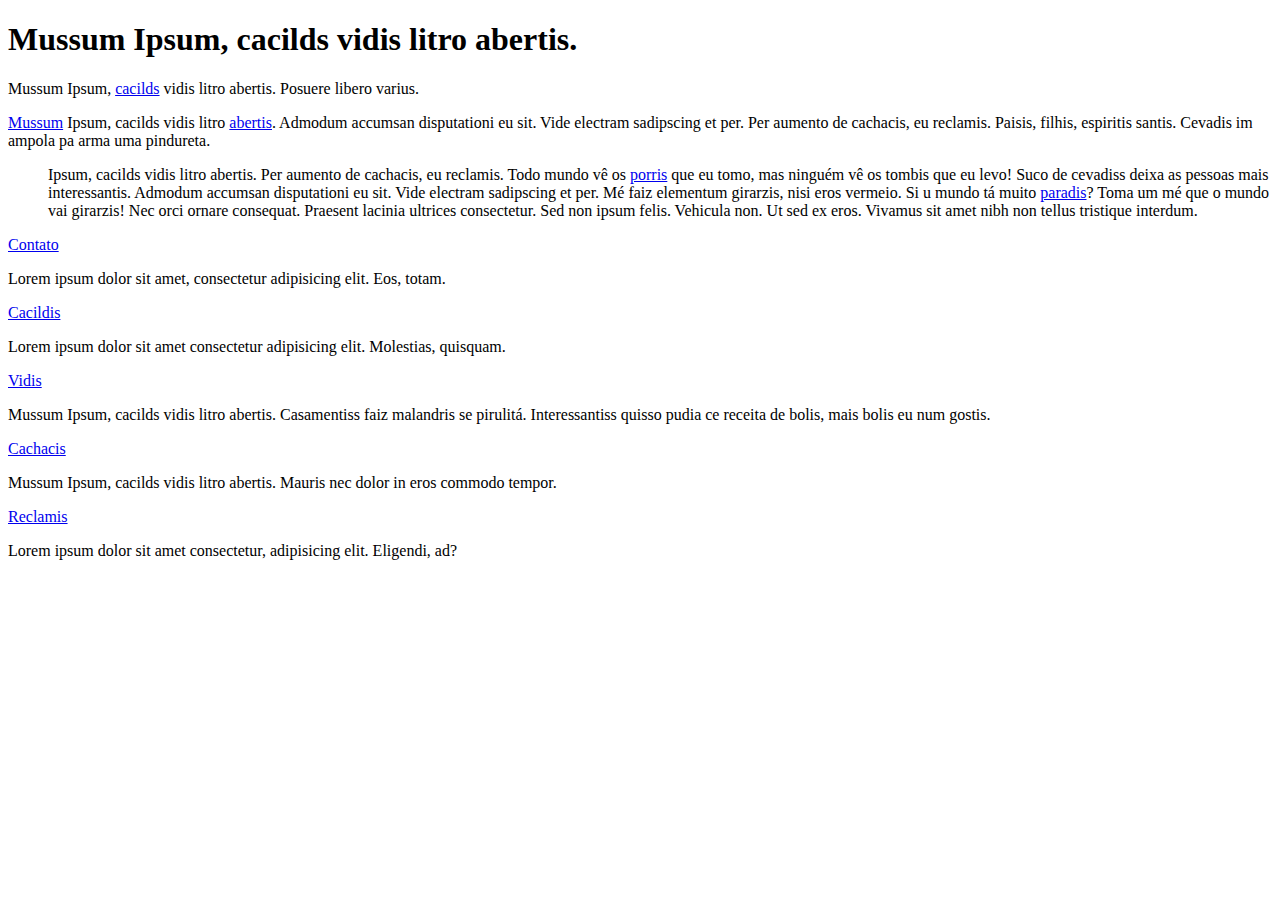
<file: 01-AULA/index.html>
<!DOCTYPE html>
<html lang="pt-br">
  <head>
    <title>Mussum Wide Web</title>
  </head>
  <body>
    <h1>Mussum Ipsum, cacilds vidis litro abertis.</h1>
    <p>
      Mussum Ipsum,
      <a href="https://www.brejas.com.br/cerveja/brasil/cacildis">cacilds</a>
      vidis litro abertis. Posuere libero varius.
    </p>
    <p>
      <a href="mussum.html">Mussum</a> Ipsum, cacilds vidis litro
      <a href="abertis.html">abertis</a>. Admodum accumsan disputationi eu sit.
      Vide electram sadipscing et per. Per aumento de cachacis, eu reclamis.
      Paisis, filhis, espiritis santis. Cevadis im ampola pa arma uma pindureta.
    </p>
    <p>
      <dd>
        Ipsum, cacilds vidis litro abertis. Per aumento de cachacis, eu
        reclamis. Todo mundo vê os <a href="socorro.html">porris</a> que eu
        tomo, mas ninguém vê os tombis que eu levo! Suco de cevadiss deixa as
        pessoas mais interessantis. Admodum accumsan disputationi eu sit. Vide
        electram sadipscing et per. Mé faiz elementum girarzis, nisi eros
        vermeio. Si u mundo tá muito <a href="paradis.html">paradis</a>? Toma um
        mé que o mundo vai girarzis! Nec orci ornare consequat. Praesent lacinia
        ultrices consectetur. Sed non ipsum felis. Vehicula non. Ut sed ex eros.
        Vivamus sit amet nibh non tellus tristique interdum.
      </dd>
    </p>
    <a href="contato.html"> Contato</a>
    <p>Lorem ipsum dolor sit amet, consectetur adipisicing elit. Eos, totam.</p>
    <a href="contato.html"> Cacildis</a>
    <p>
      Lorem ipsum dolor sit amet consectetur adipisicing elit. Molestias,
      quisquam.
    </p>
    <a href="contato.html"> Vidis</a>
    <p>
      Mussum Ipsum, cacilds vidis litro abertis. Casamentiss faiz malandris se
      pirulitá. Interessantiss quisso pudia ce receita de bolis, mais bolis eu
      num gostis.
    </p>
    <a href="contato.html"> Cachacis</a>
    <p>
      Mussum Ipsum, cacilds vidis litro abertis. Mauris nec dolor in eros
      commodo tempor.
    </p>
    <a href="contato.html"> Reclamis</a>
    <p>
      Lorem ipsum dolor sit amet consectetur, adipisicing elit. Eligendi, ad?
    </p>
  </body>
</html>
</file>
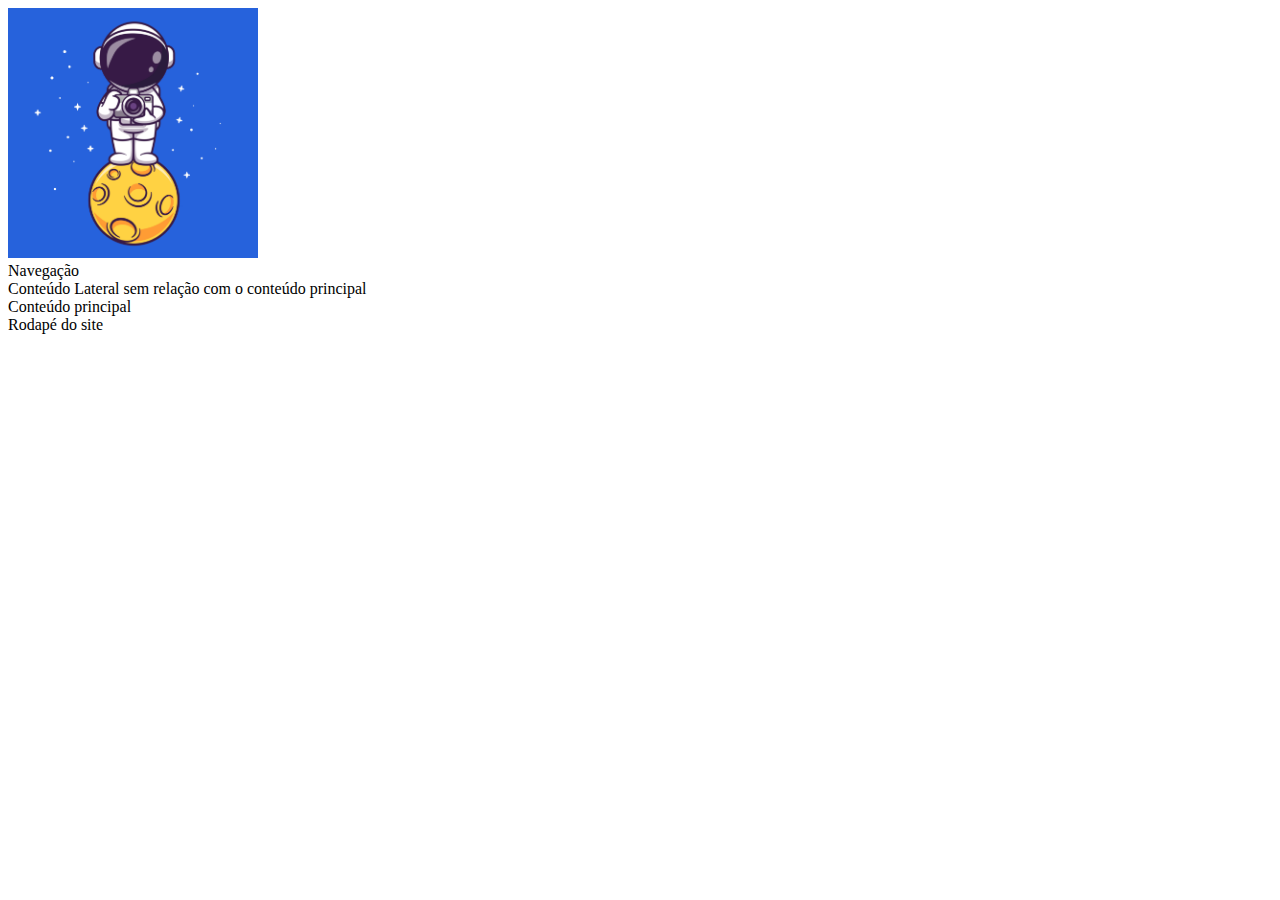
<file: 01 - CODIGOS AULA/02-AULA/index.html>
<!DOCTYPE html>
<html lang="pt-br">
  <head>
    <meta charset="UTF-8" />
    <meta http-equiv="X-UA-Compatible" content="IE=edge" />
    <meta name="viewport" content="width=device-width, initial-scale=1.0" />
    <title>HTML Semântico</title>
  </head>
  <body>
    <header>
      <img src="./assets/images/01.jpg" alt="Imagem cosmonauta" width="250px" />
    </header>
    <nav>Navegação</nav>
    <aside>Conteúdo Lateral sem relação com o conteúdo principal</aside>
    <main>Conteúdo principal</main>
    <footer>Rodapé do site</footer>
  </body>
</html>
</file>
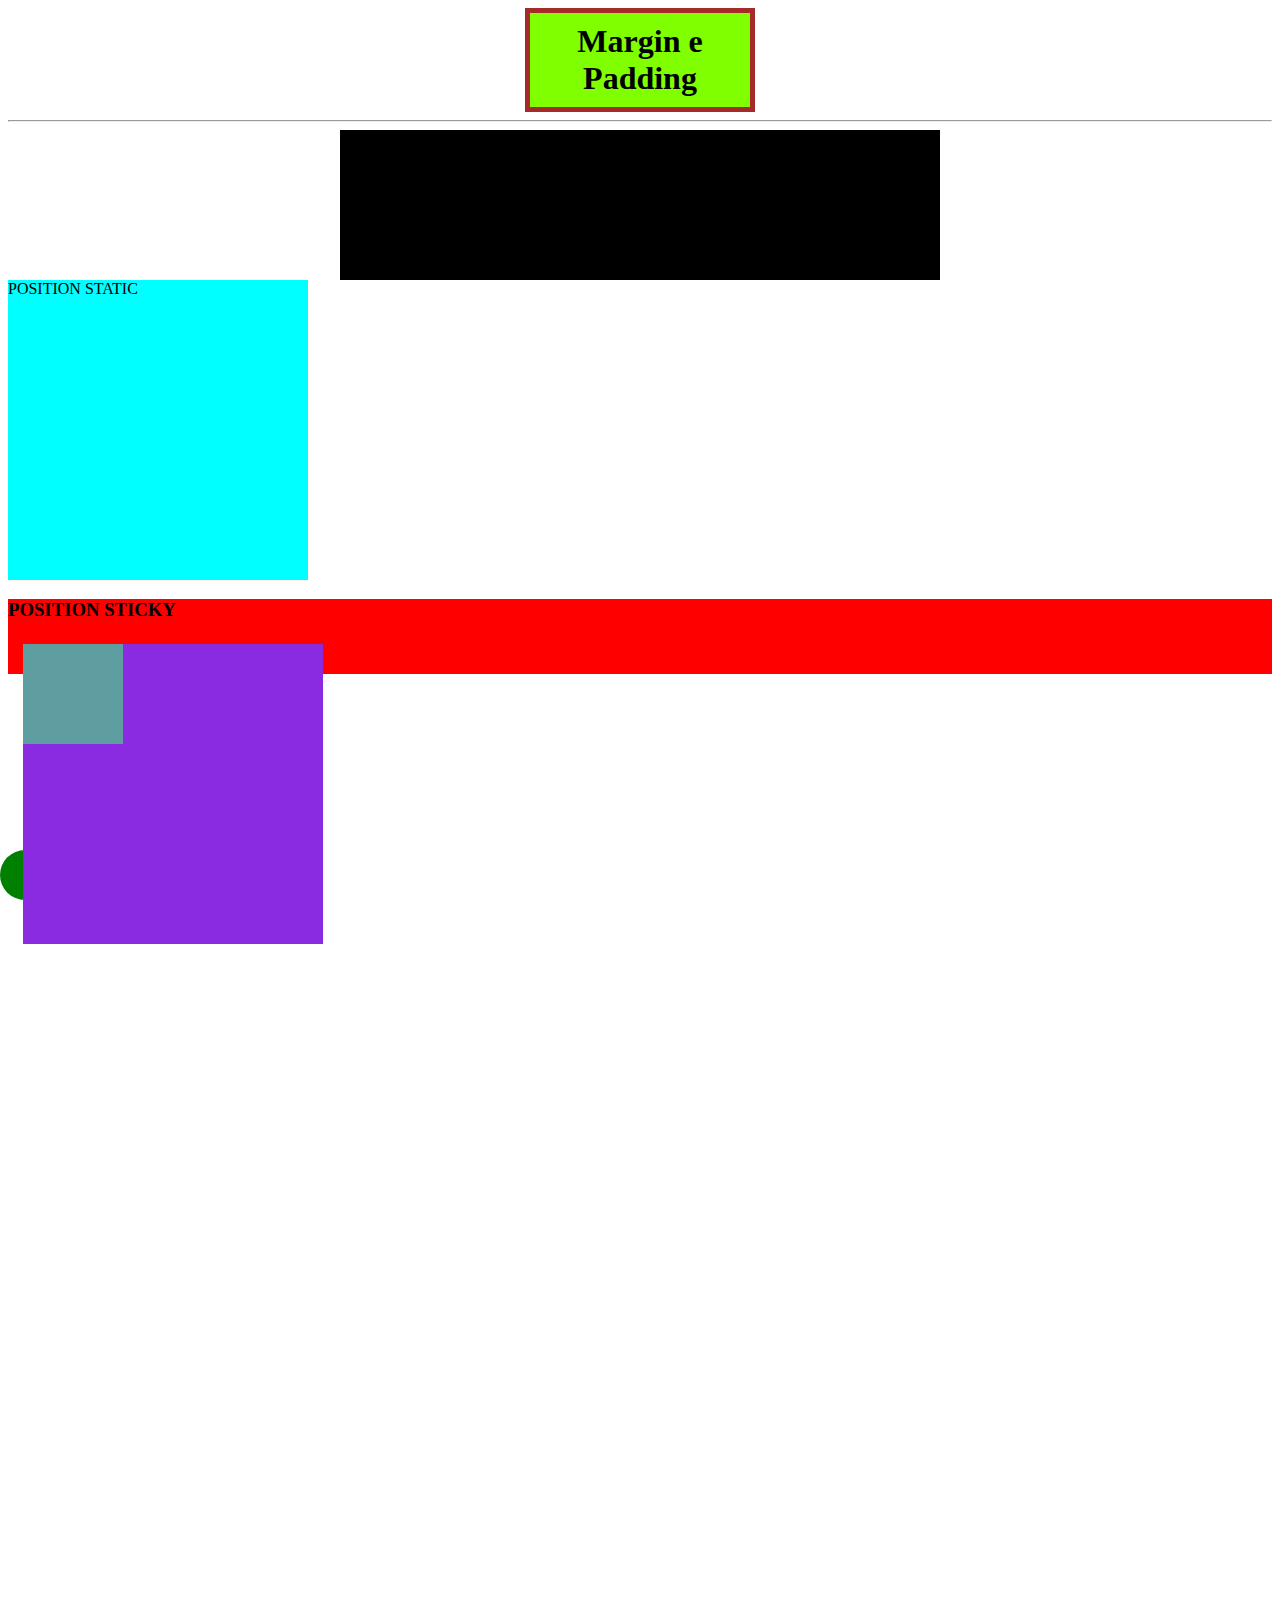
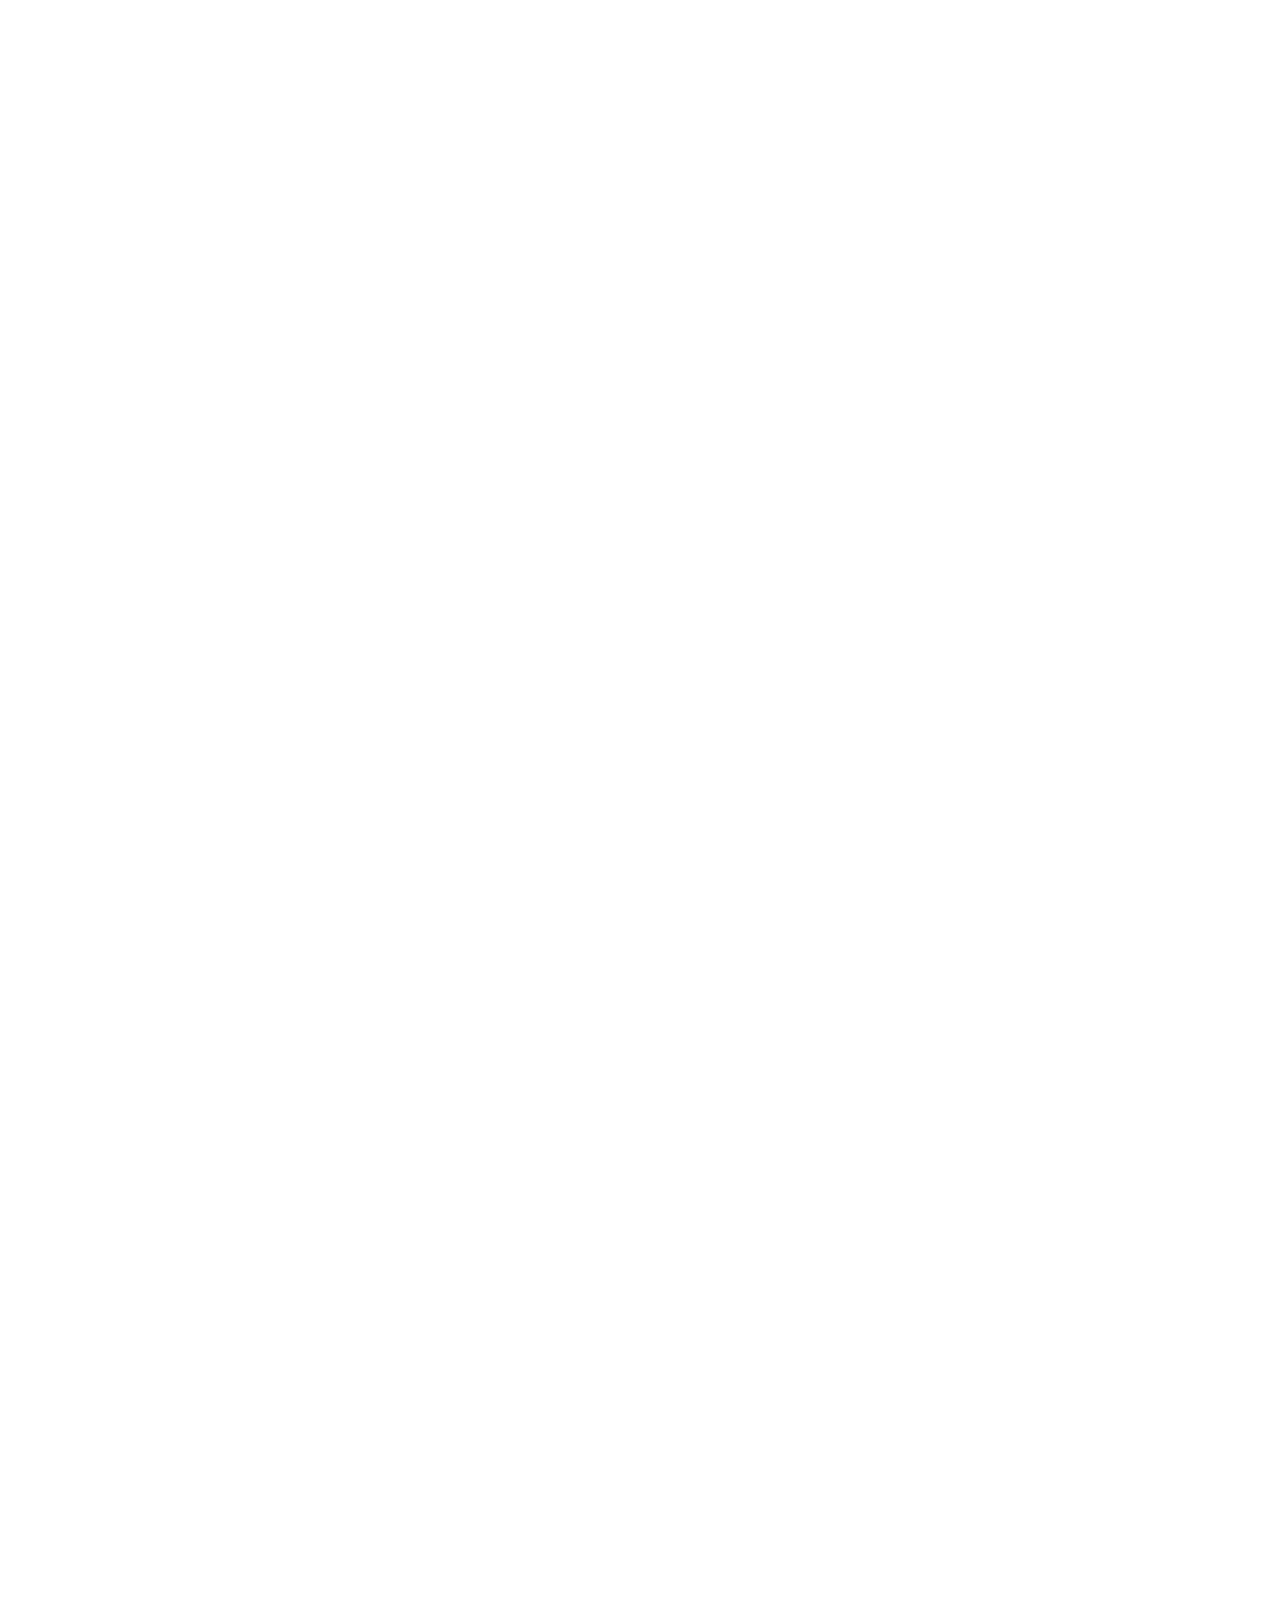
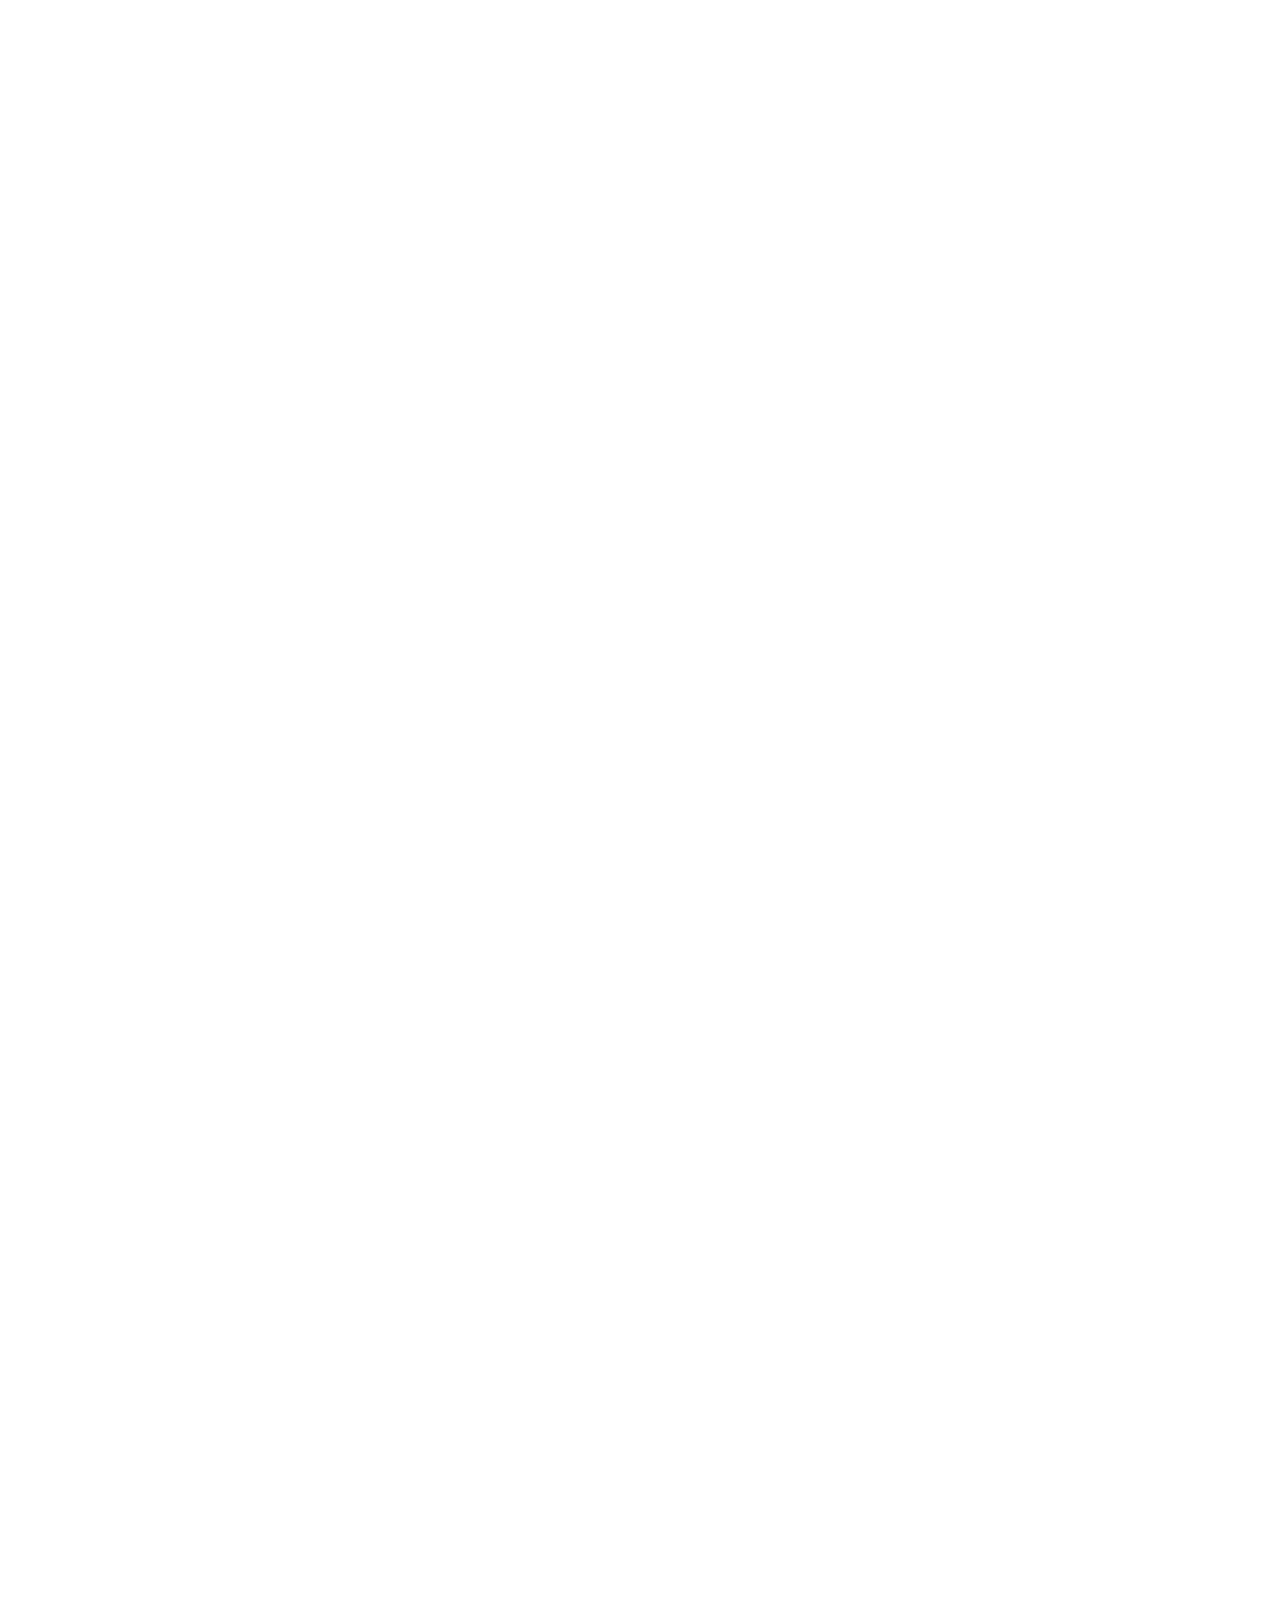
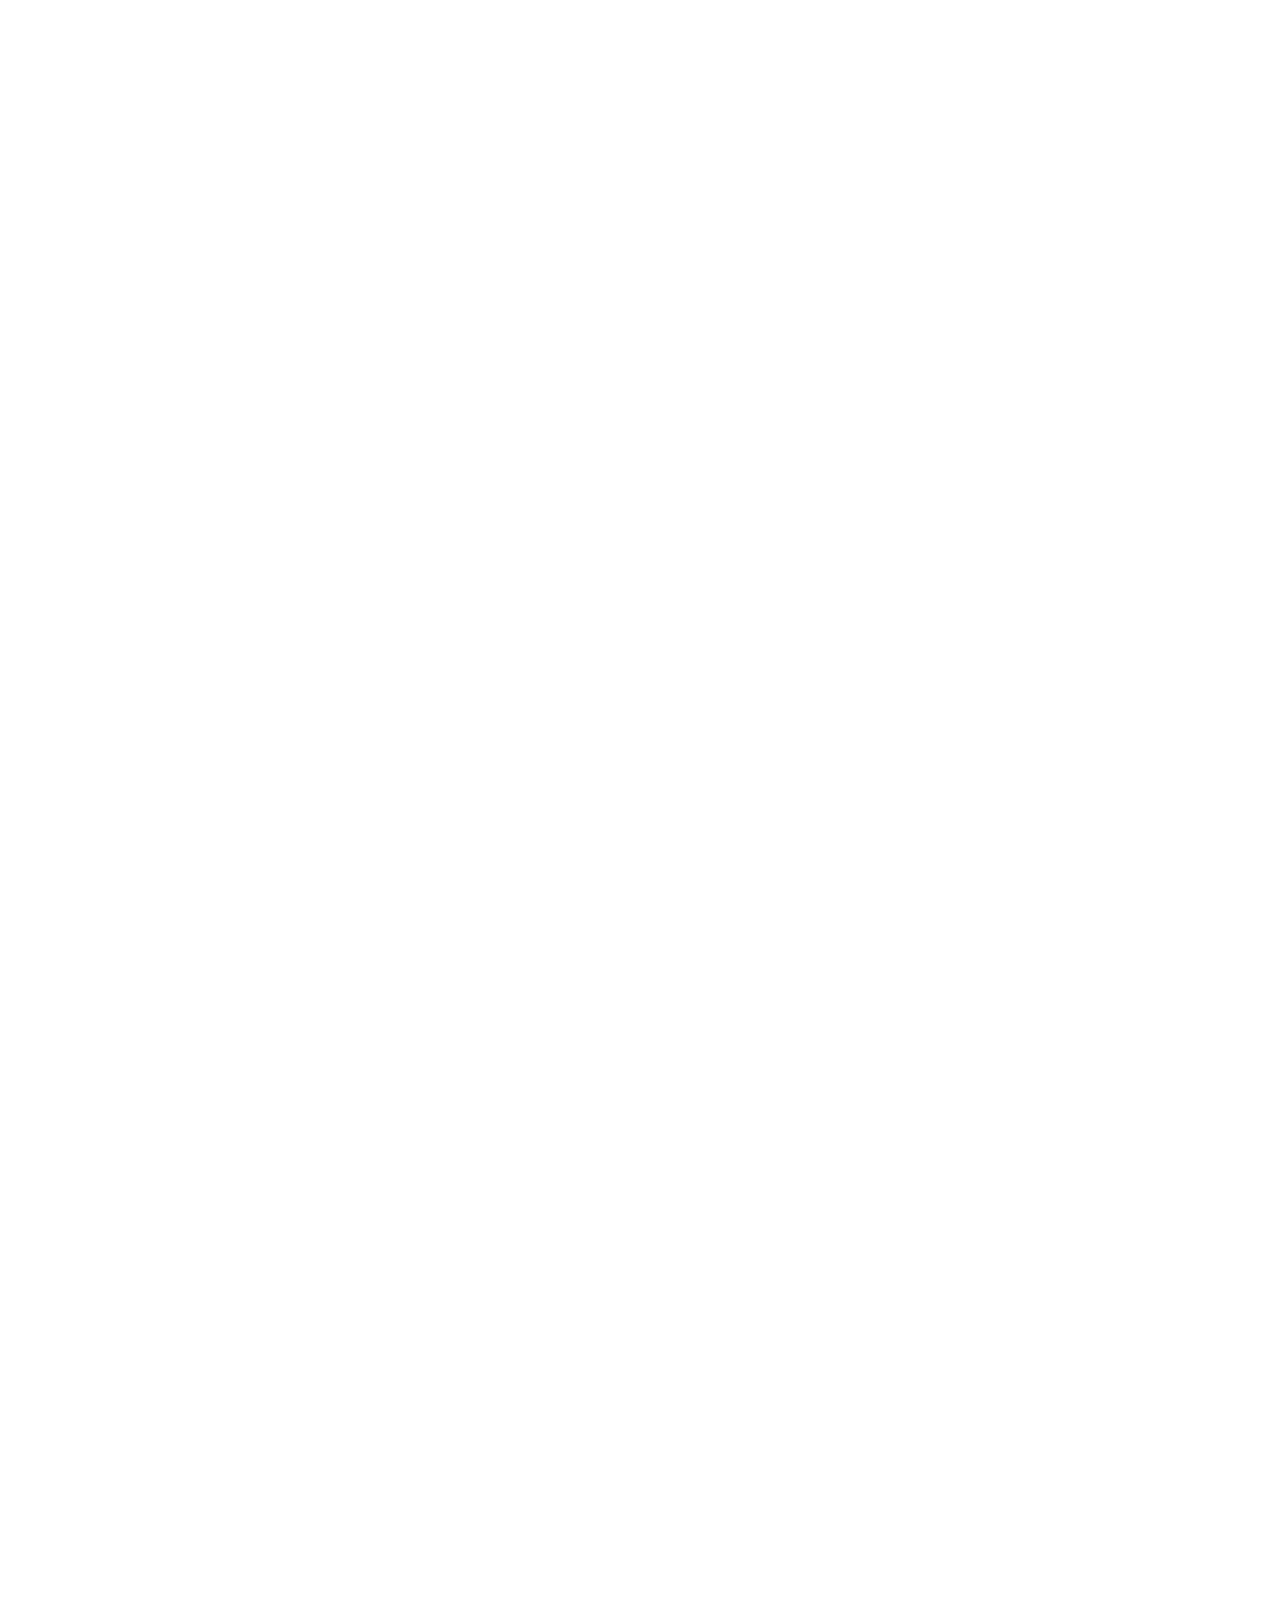
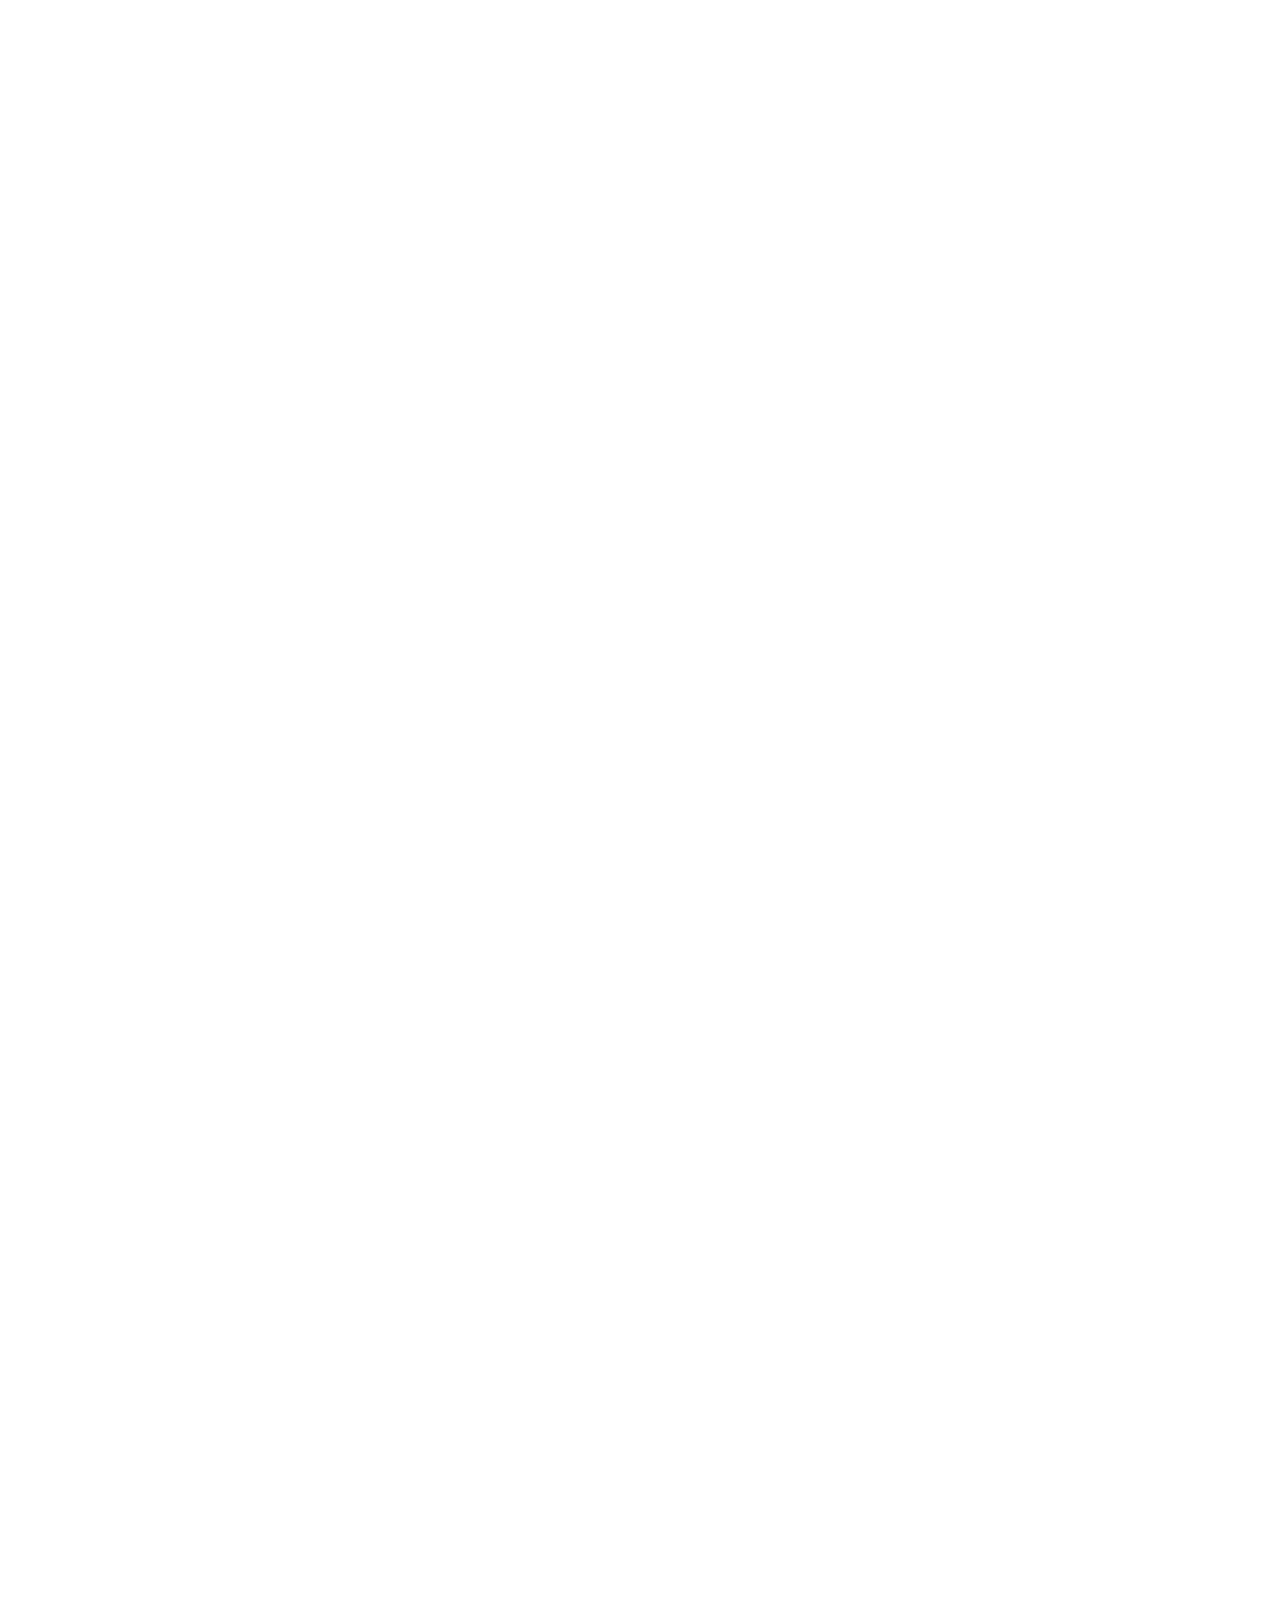
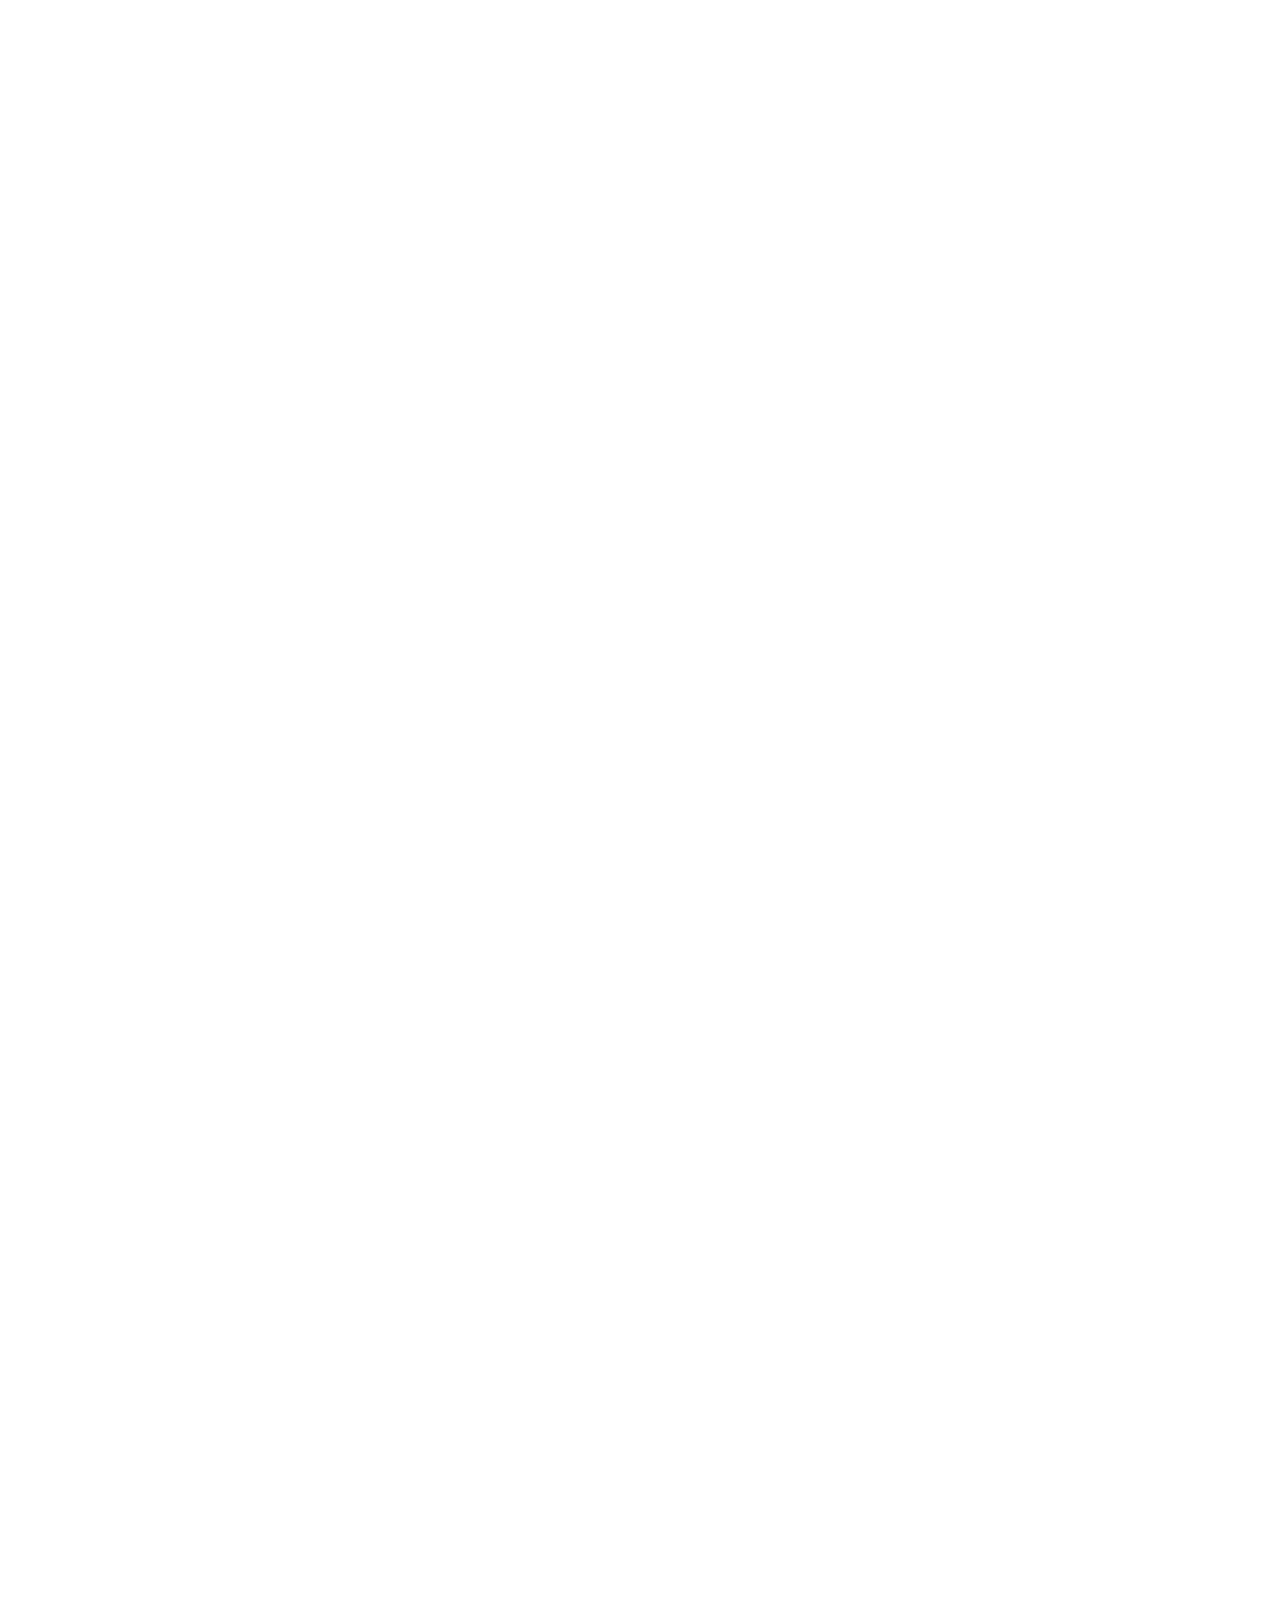
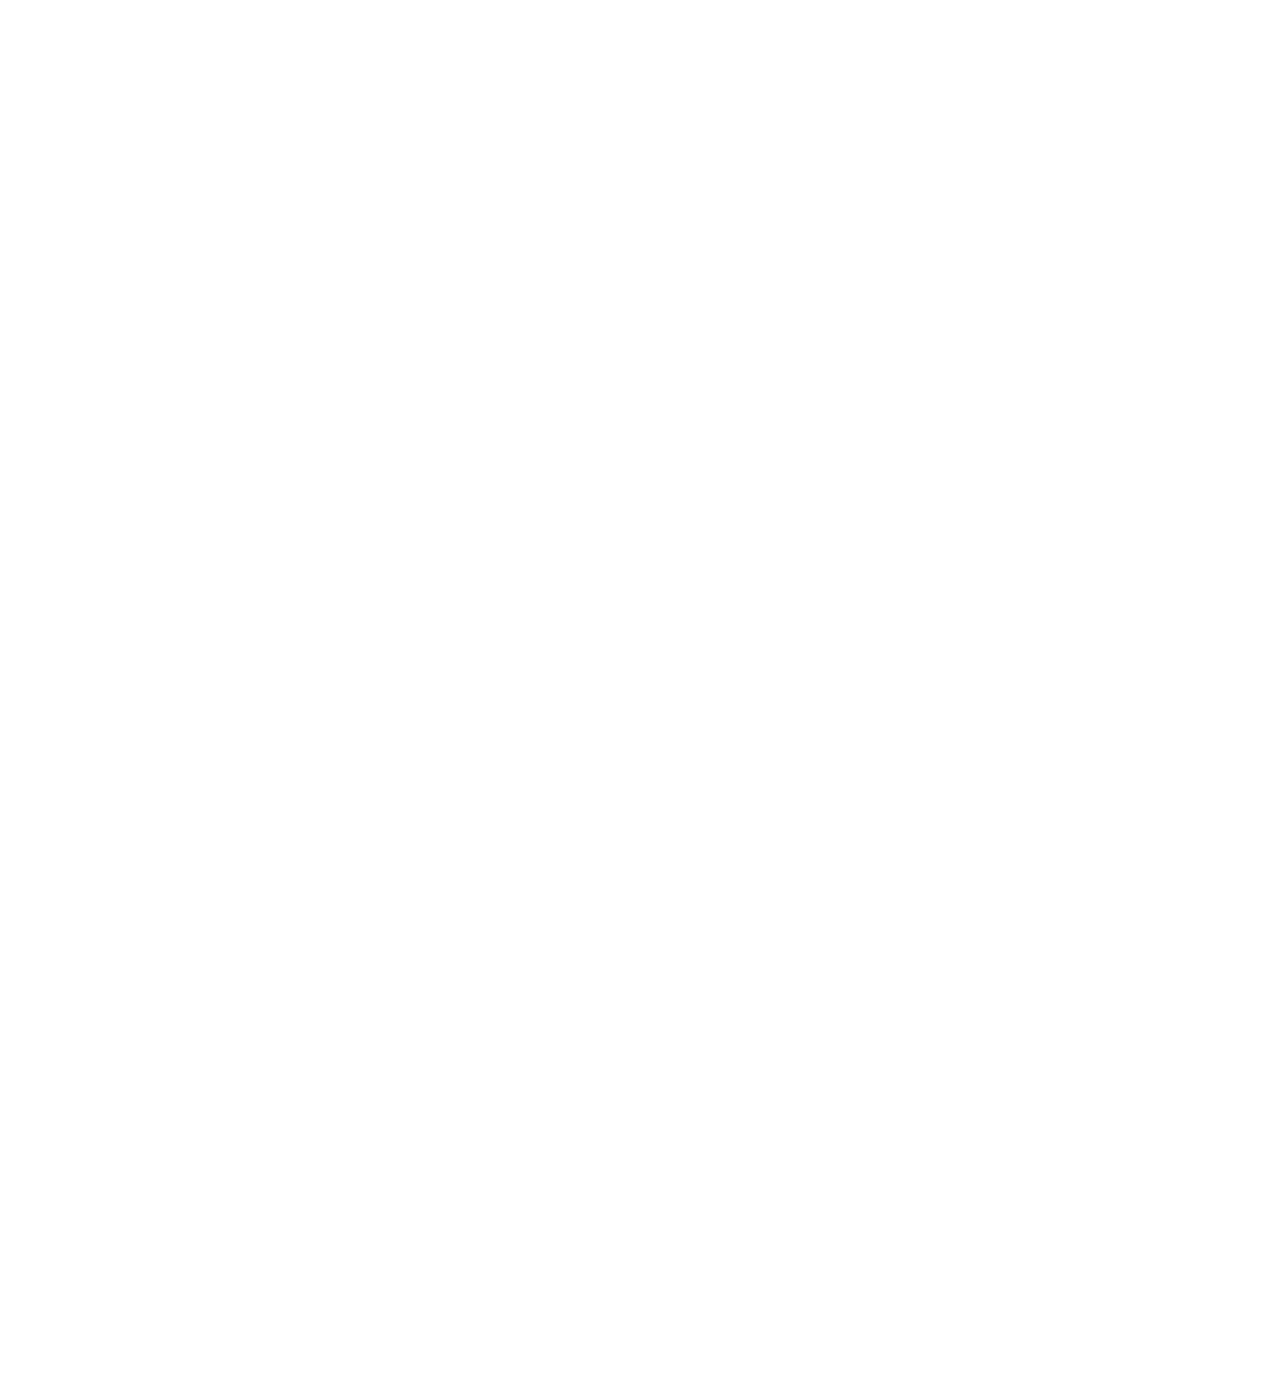
<file: 01 - CODIGOS AULA/03-AULA/index.html>
<!DOCTYPE html>
<html lang="pt-br">
<head>
    <meta charset="UTF-8">
    <meta http-equiv="X-UA-Compatible" content="IE=edge">
    <meta name="viewport" content="width=device-width, initial-scale=1.0">
    <link rel="stylesheet" href="./css/styles.css">
    <title>DISPLAYS</title>
</head>
<body>
    <h1>Margin e Padding</h1>
    <hr/>
    <div class="div-1"></div>
    <div class="quadrados position-static">
        <span>POSITION STATIC</span>
    </div>
    <div class="quadrados position-fixed">
    </div>
    <div class="quadrados position-sticky"> 
        <h3>POSITION STICKY</h3>
    </div>
    <div class="quadrados position-relative">
        <div class="position-absolute"></div>

    </div>
        <div style="height: 10000px; width: 100%;">
        </div>
    <!-- <div class="quadrados display-inline"></div> -->
</body>
</html>
</file>
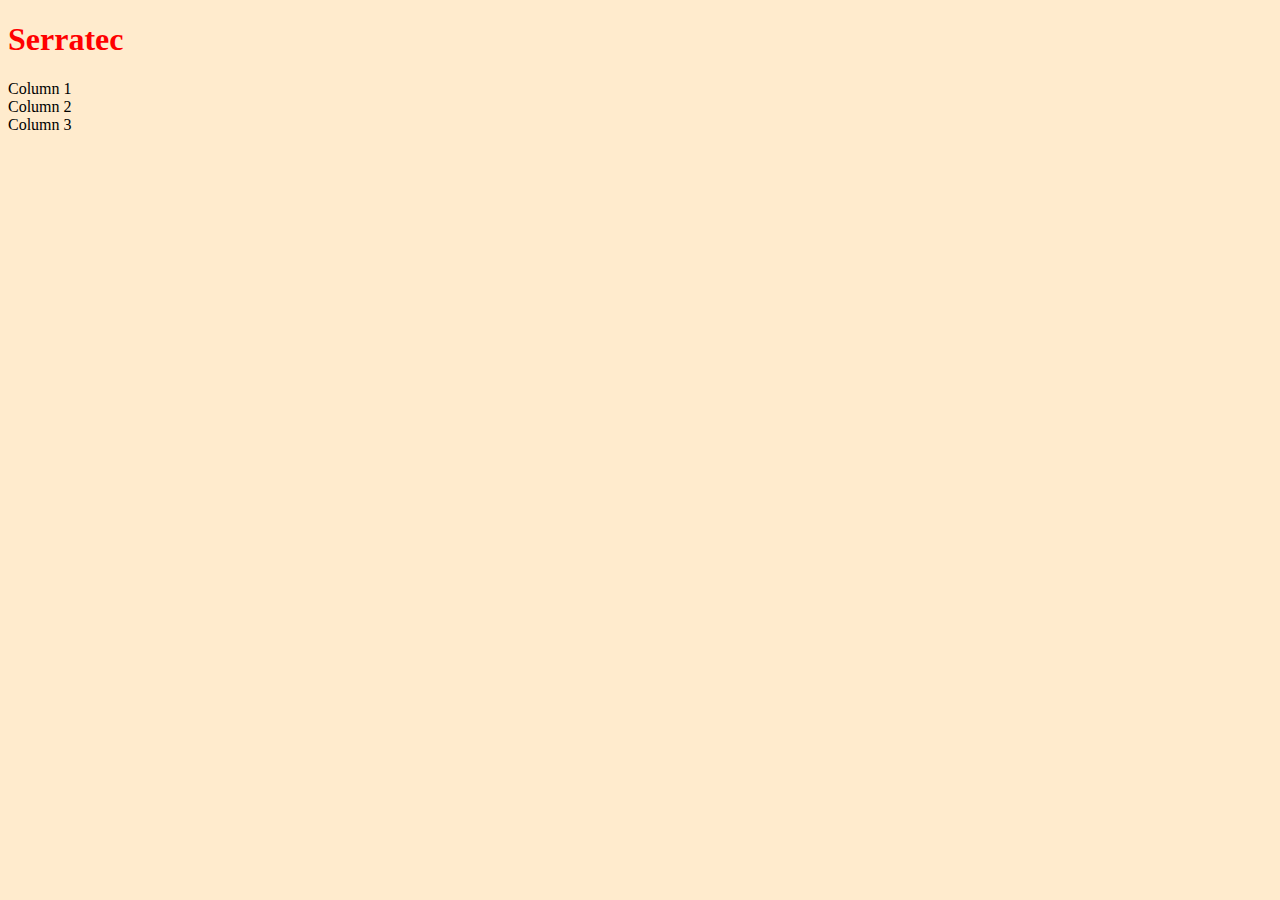
<file: 01 - CODIGOS AULA/04 - AULA/index.html>
<!DOCTYPE html>
<html lang="pt-br">
  <head>
    <meta charset="UTF-8" />
    <meta http-equiv="X-UA-Compatible" content="IE=edge" />
    <meta name="viewport" content="width=device-width, initial-scale=1.0" />
    <link
    href="https://cdn.jsdelivr.net/npm/bootstrap@5.3.0-alpha3/dist/css/bootstrap.min.css"
    rel="stylesheet"
    integrity="sha384-KK94CHFLLe+nY2dmCWGMq91rCGa5gtU4mk92HdvYe+M/SXH301p5ILy+dN9+nJOZ"
    crossorigin="anonymous"
    />
    <script
    src="https://cdn.jsdelivr.net/npm/bootstrap@5.3.0-alpha3/dist/js/bootstrap.bundle.min.js"
    integrity="sha384-ENjdO4Dr2bkBIFxQpeoTz1HIcje39Wm4jDKdf19U8gI4ddQ3GYNS7NTKfAdVQSZe"
    crossorigin="anonymous" defer
    ></script>
    <link rel="stylesheet" href = "./css/styles.css">
    <title>Aprendendo Bootstrap</title>
  </head>
  <body>
    <h1>Serratec</h1>
<div class="container-fluid">
  <div class="row justify-content-center align-items-center g-2 row-x">
    <div class="col">Column 1</div>
    <div class="col">Column 2</div>
    <div class="col">Column 3</div>
  </div>
</div>
  </body>
</html>
</file>
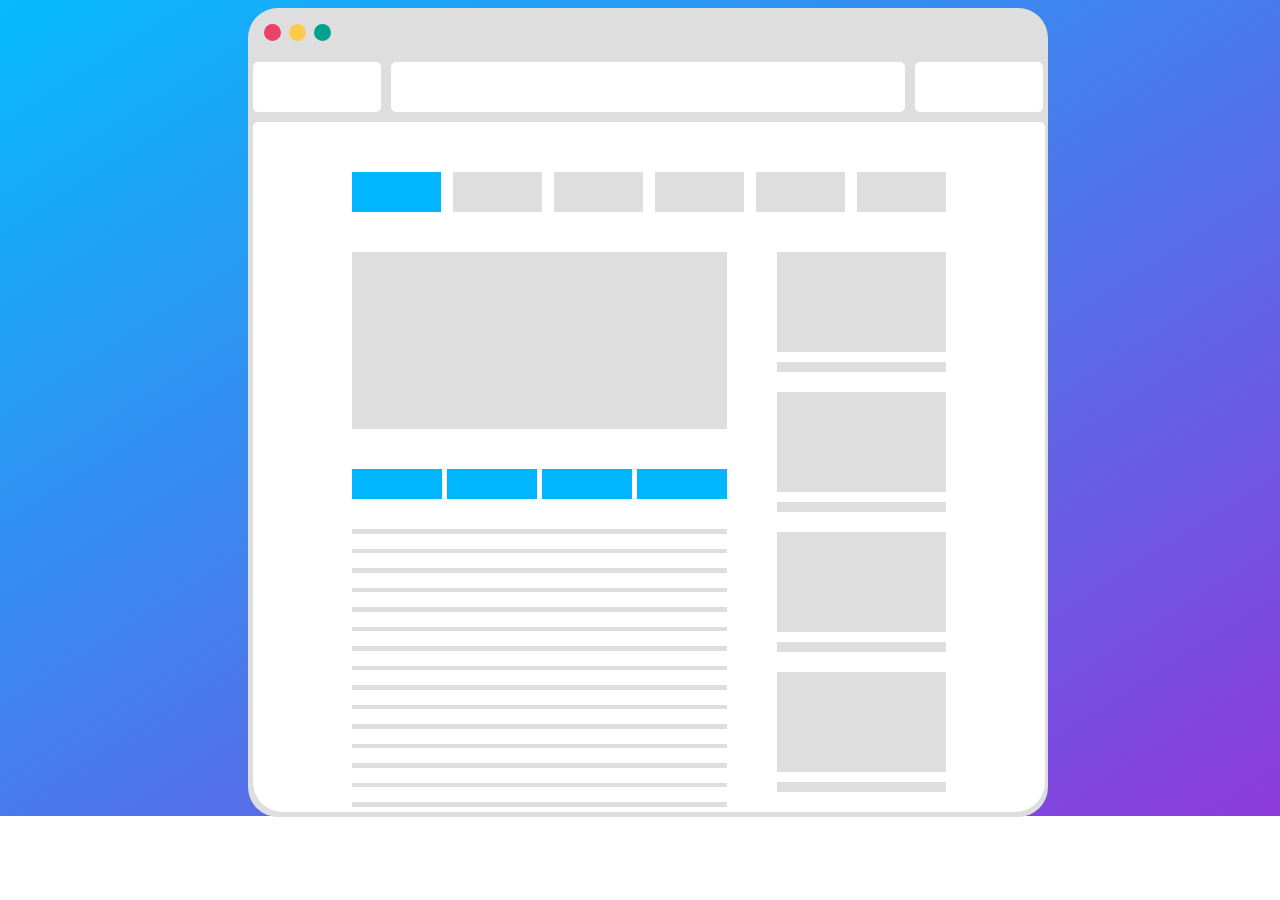
<file: 02 - EXERCICIOS/EX01/index.html>
<!DOCTYPE html>
<html lang="en">

<head>
    <meta charset="UTF-8">
    <meta http-equiv="X-UA-Compatible" content="IE=edge">
    <meta name="viewport" content="width=device-width, initial-scale=1.0">
    <link rel="stylesheet" href="index.css">
    <title>Exercicio 01</title>
</head>

<body>
    <div class="principal">
        <div class="barra-principal">
            <div class="bolinha-vermelha"></div>
            <div class="bolinha-amarela"></div>
            <div class="bolinha-verde"></div>
        </div>
        <div class="container">
            <div class="menu-header primeiro"></div>
            <div class="menu-header segundo"></div>
            <div class="menu-header terceiro"></div>
        </div>
        <div class="conteudo">
            <div class="fundo">
                <div class="row-nav">
                    <div class="menu" id="primeiro-menu"></div>
                    <div class="menu"></div>
                    <div class="menu"></div>
                    <div class="menu"></div>
                    <div class="menu"></div>
                    <div class="menu"></div>
                </div>

                <div class="row-principal">
                    <div class="conteudo-principal">
                        <div class="conteudo-box">
                        </div>
                        <div class="conteudo-linha">
                            <div class="menu-linha"></div>
                            <div class="menu-linha"></div>
                            <div class="menu-linha"></div>
                            <div class="menu-linha"></div>
                        </div>
                        <div class="linha" id="primeira-linha"></div>
                        <div class="linha"></div>
                        <div class="linha"></div>
                        <div class="linha"></div>
                        <div class="linha"></div>
                        <div class="linha"></div>
                        <div class="linha"></div>
                        <div class="linha"></div>
                        <div class="linha"></div>
                        <div class="linha"></div>
                        <div class="linha"></div>
                        <div class="linha"></div>
                        <div class="linha"></div>
                        <div class="linha"></div>
                        <div class="linha"></div>



                            

                    </div>


                    <div class="conteudo-lateral">
                        <div class="bloco"></div>
                        <div class="comentario"></div>
                        <div class="bloco"></div>
                        <div class="comentario"></div>
                        <div class="bloco"></div>
                        <div class="comentario"></div>
                        <div class="bloco"></div>
                        <div class="comentario"></div>
                    </div>


                </div>
            </div>
        </div>




    </div>
    </div>
</body>

</html>
</file>
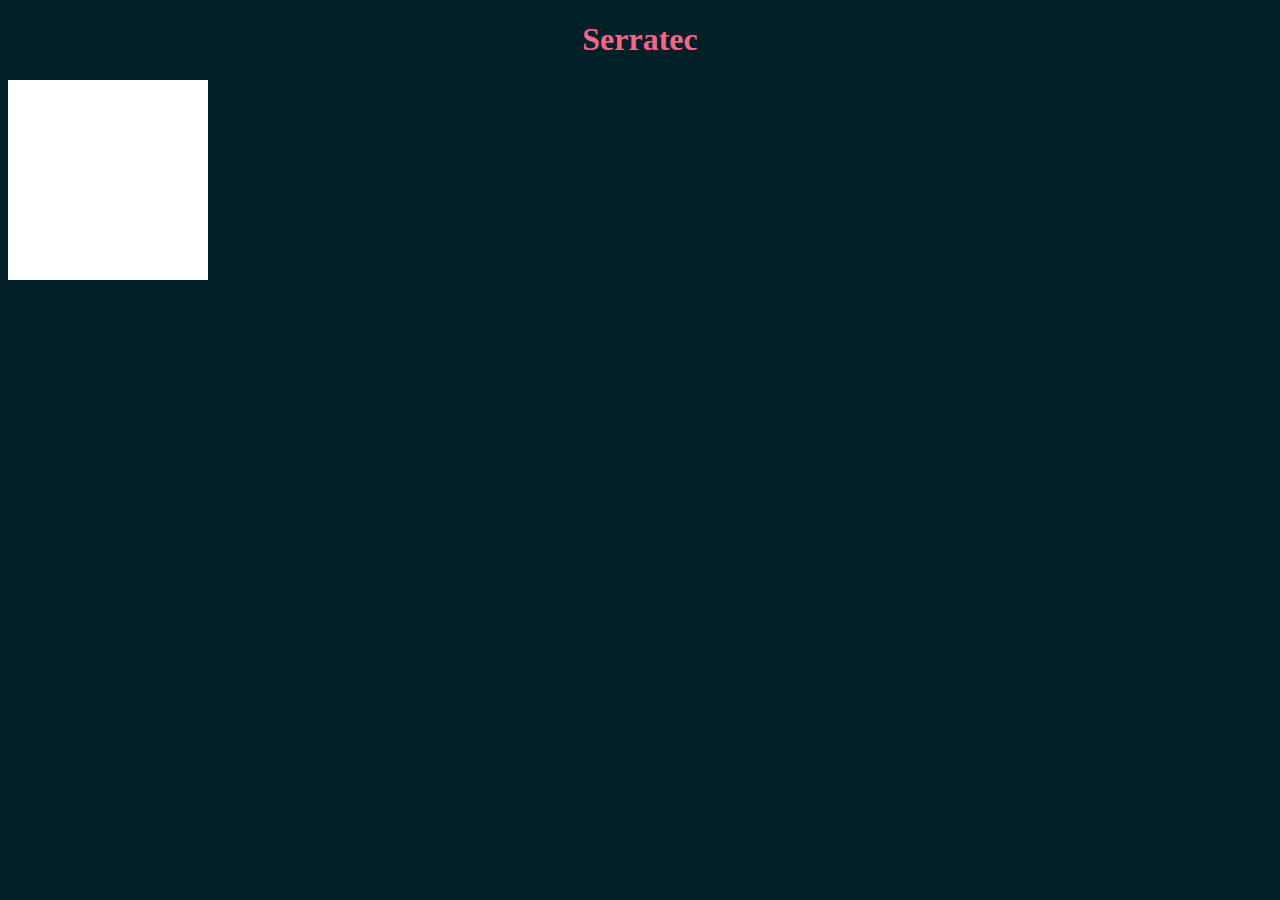
<file: 01 - CODIGOS AULA/02-AULA/estilos.html>
<!DOCTYPE html>
<html lang="pt-br">
  <head>
    <meta charset="UTF-8" />
    <meta http-equiv="X-UA-Compatible" content="IE=edge" />
    <meta name="viewport" content="width=device-width, initial-scale=1.0" />
    <link rel="stylesheet" href="./assets/css/styles.css" />
    <title>APRENDENDO CSS</title>
  </head>
  <body>
    <header>
      <h1>Serratec</h1>
    </header>
    <div class="container">
      <div class="coluna">
        
      </div>
      <div class="coluna-2">


      </div>
    </div>
  </body>
</html>
</file>
<file: 01 - CODIGOS AULA/03-AULA/css/styles.css>
h1 {
  background-color: chartreuse;
  border: 5px solid brown;
  padding: 10px;
  justify-content: center;
  text-align: center;
  margin: 0 auto;
  width: 200px;
  height: auto;
}
.div-1 {
  background-color: rgb(0, 0, 0);
  height: 150px;
  width: 80%;
  margin: 0 auto;
  max-width: 600px;
  min-width: 300px;
}

.quadrados {
  background-color: aqua;
  width: 300px;
  height: 300px;
}

.position-fixed {
  background-color: green;
  border-radius: 500px;
  bottom: 0;
  left: 0;
  width: 50px;
  height: 50px;
  position: fixed;
}
.position-sticky{
    background-color: rgb(255, 0, 0);
    height: 75px;
    width: 100%;
    position: sticky;
    top: 0px;
}
.position-relative{
    background-color: blueviolet;
    position: relative;
    left: 15px;
    top: -30px;
}

.position-absolute{
    width: 100px;
    height: 100px;
    background-color: cadetblue;
    position: absolute;

}
</file>
<file: 01 - CODIGOS AULA/04 - AULA/css/styles.css>
:root{
    background-color: blanchedalmond;
}

h1{
    color: red
}

.btn-primary{
    border-radius: 100px;
}
.navegacao{
    background-color: black;
}
.row-x{
    flex-direction: row-reverse
}
</file>
<file: 02 - EXERCICIOS/EX01/index.css>
body {
  width: 100%;
  height: 100%;
  background-image: linear-gradient(
    to bottom right,
    rgb(5, 187, 253),
    rgb(141, 58, 218)
  );
  background-repeat: no-repeat;
  background-size: contain;
}

.principal {
  width: 800px;
  height: 800px;
  margin: auto;
  display: flex;
  flex-direction: column;
}
.barra-principal {
  display: flex;
  flex-direction: row;
  justify-content: flex-start;
  background-color: rgb(222, 222, 222);
  width: 100%;
  border-radius: 30px 30px 0px 0px;
  padding-top: 0px;
}
.bolinha-vermelha {
  width: 15px;
  height: 15px;
  background-color: rgb(235, 64, 108);
  border-radius: 100%;
  padding: 1px;
  margin-left: 2%;
  margin-top: 2%;
  margin-bottom: 2%;
}
.bolinha-amarela {
  width: 15px;
  height: 15px;
  background-color: rgb(253, 202, 77);
  border-radius: 100%;
  padding: 1px;
  margin-left: 1%;
  margin-top: 2%;
  margin-bottom: 2%;
}
.bolinha-verde {
  width: 15px;
  height: 15px;
  background-color: rgb(1, 162, 141);
  border-radius: 100%;
  padding: 1px;
  margin-left: 1%;
  margin-top: 2%;
  margin-bottom: 2%;
}

.container {
  display: flex;
  flex-direction: row;
  justify-content: space-between;
  background-color: rgb(222, 222, 222);
}
.menu-header {
  background-color: white;
  width: 50px;
  height: 50px;
  margin: 5px solid white;
}
.primeiro {
  margin: 5px;
  flex: 1;
  border-radius: 5px;
}
.segundo {
  width: 100%;
  margin: 5px;
  flex: 4;
  border-radius: 5px;
}
.terceiro {
  margin: 5px;
  flex: 1;
  border-radius: 5px;
}
.conteudo {
  flex: 1;
  display: flex;
  flex-direction: column;
  background-color: rgb(222, 222, 222);
  border-radius: 0px 0px 30px 30px;
}
.fundo {
  background-color: white;
  display: flex;
  flex-direction: column;
  width: 99%;
  height: 100%;
  border-radius: 5px 5px 30px 30px;
  margin: 5px;
}
.row-nav {
  width: 75%;
  align-self: center;
  display: flex;
  flex-direction: row;
  justify-content: space-between;
}
.menu {
  background-color: rgb(222, 222, 222);
  width: 15%;
  height: 40px;
  margin: 5px solid white;
  margin-top: 50px;
}
#primeiro-menu {
  background-color: rgb(0, 183, 255);
}
.row-principal {
  width: 75%;
  display: flex;
  flex-direction: row;
  align-self: center;
  margin-top: 40px;
}
.conteudo-principal {
  width: 100%;
  height: 100%;
  display: flex;
  flex-direction: column;
  margin-top: 0px;
}
.conteudo-lateral {
  display: flex;
  flex-direction: column;
  width: 45%;
  height: 100%;
  flex-direction: column;
  margin-left: 50px;
}
.bloco {
  width: 100%;
  height: 100px;
  background-color: rgb(222, 222, 222);
}
.comentario {
  width: 100%;
  height: 10px;
  margin-top: 10px;
  margin-bottom: 20px;
  background-color: rgb(222, 222, 222);
}
.menu-principal {
  width: 75%;
  height: 275px;
  background-color: rgb(222, 222, 222);
  margin-top: 0px;
}

.conteudo-box {
  background-color: rgb(222, 222, 222);
  width: 100%;
  height: 35%;
}
.conteudo-linha {
  width: 100%;
  align-self: center;
  display: flex;
  flex-direction: row;
  justify-content: space-between;
}
.menu-linha {
  background-color: rgb(0, 183, 255);
  width: 24%;
  height: 30px;
  margin-top: 40px;
}
.linha {
  width: 100%;
  height: 5px;
  margin-top: 10px;
  margin-bottom: 5px;
  background-color: rgb(222, 222, 222);
}
#primeira-linha {
  margin-top: 30px;
}
</file>
<file: 01 - CODIGOS AULA/02-AULA/assets/css/styles.css>
:root {
  --cor-primaria: #f2668b;
  --cor-secundaria: #025e73;
  --cor-terciaria: #011f26;
}

body{
  background-color: #011f26;
}
header h1{
  color: #f2668b;
  text-align: center;
}

.container{
  background-color: white;
  width: 200px;
  height: 200px;
  left: 50%;
  right: 50%;
  top: 50%;
  bottom: 50%;
}
</file>
